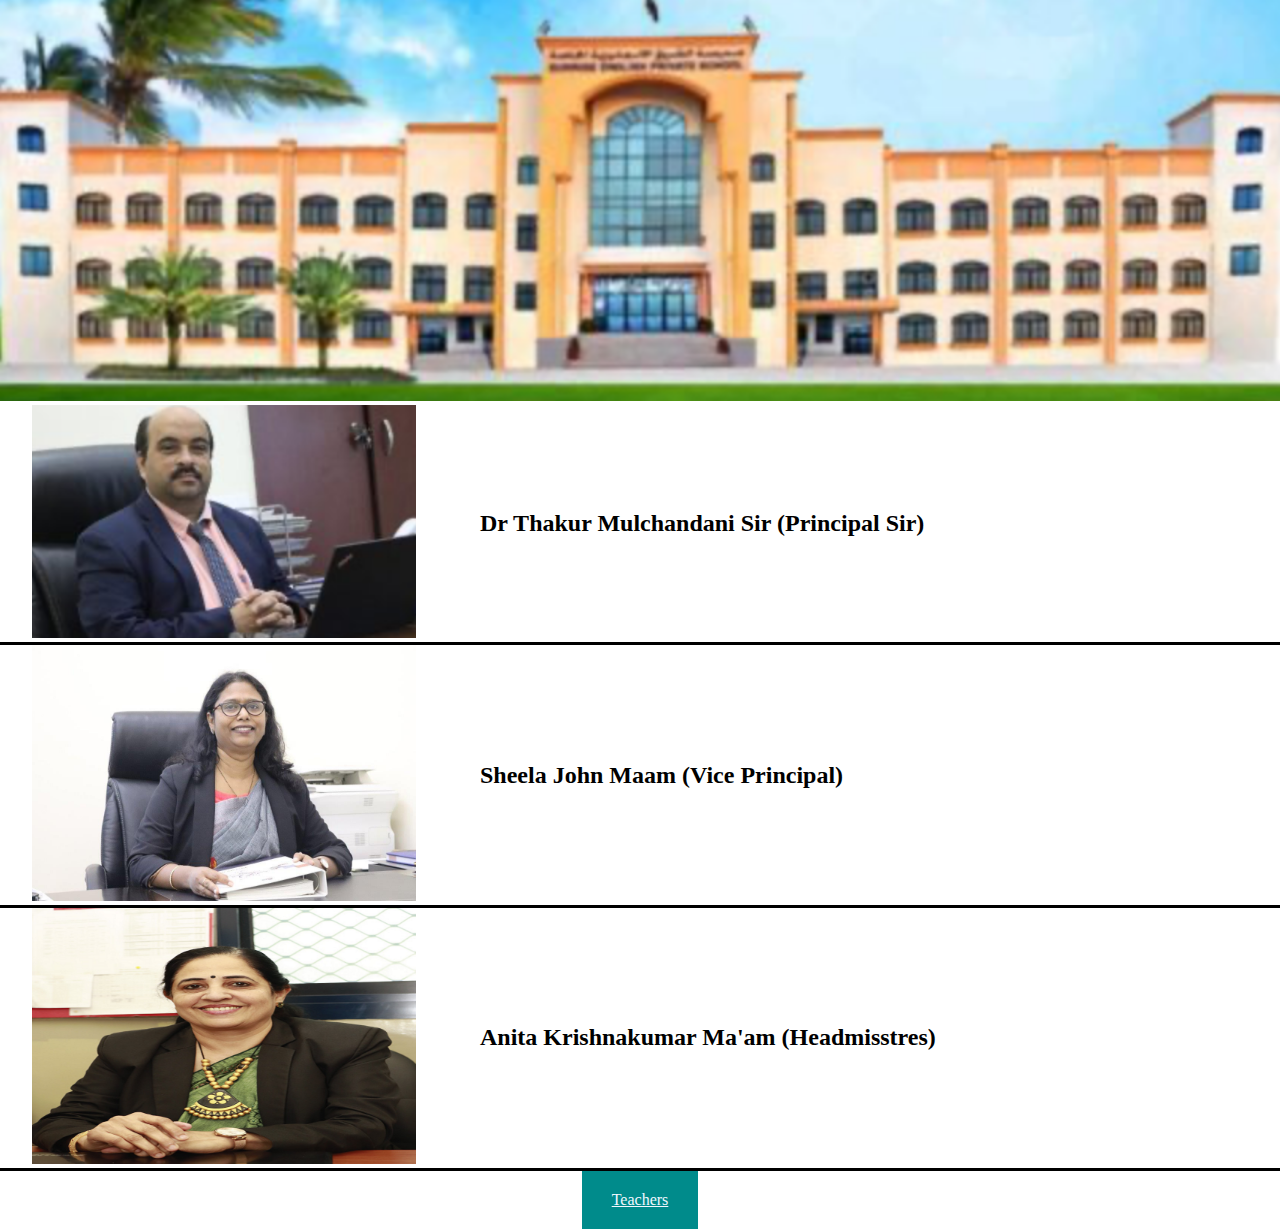
<file: index.html>
<!DOCTYPE html>
<html lang="en">
<head>
    <meta charset="UTF-8">
    <meta http-equiv="X-UA-Compatible" content="IE=edge">
    <meta name="viewport" content="width=device-width, initial-scale=1.0">
    <title>Document</title>
    <link rel="stylesheet" href="style.css">
</head> 
<body>

    <div class="container">
<img src="./sunrise school.png" class="logo" alt="">
</div>
<div class="divmain">
<div class="img">
<img src="./principal sir.png"  alt="">
</div>
<div class="text">
<h2>dr thakur mulchandani sir (principal sir)</h1>
</div>
</div>
<div class="divmain">
<div class="img">
<img src="./IMG_2599.jpeg" alt="">
</div>
<div class="text">
<h2>sheela john maam (vice principal)</h2>
</div>
</div>
<div class="divmain">
<div class="img">

    <img src="./MicrosoftTeams-image (1).png" alt="" >
</div>
<div class="text">
    <h2>anita krishnakumar ma'am (headmisstres)</h2>
</div>
</div>
<div class="button">
<a href="./teachers/index.html">Teachers</a>
</div>

</body>
</html>
</file>
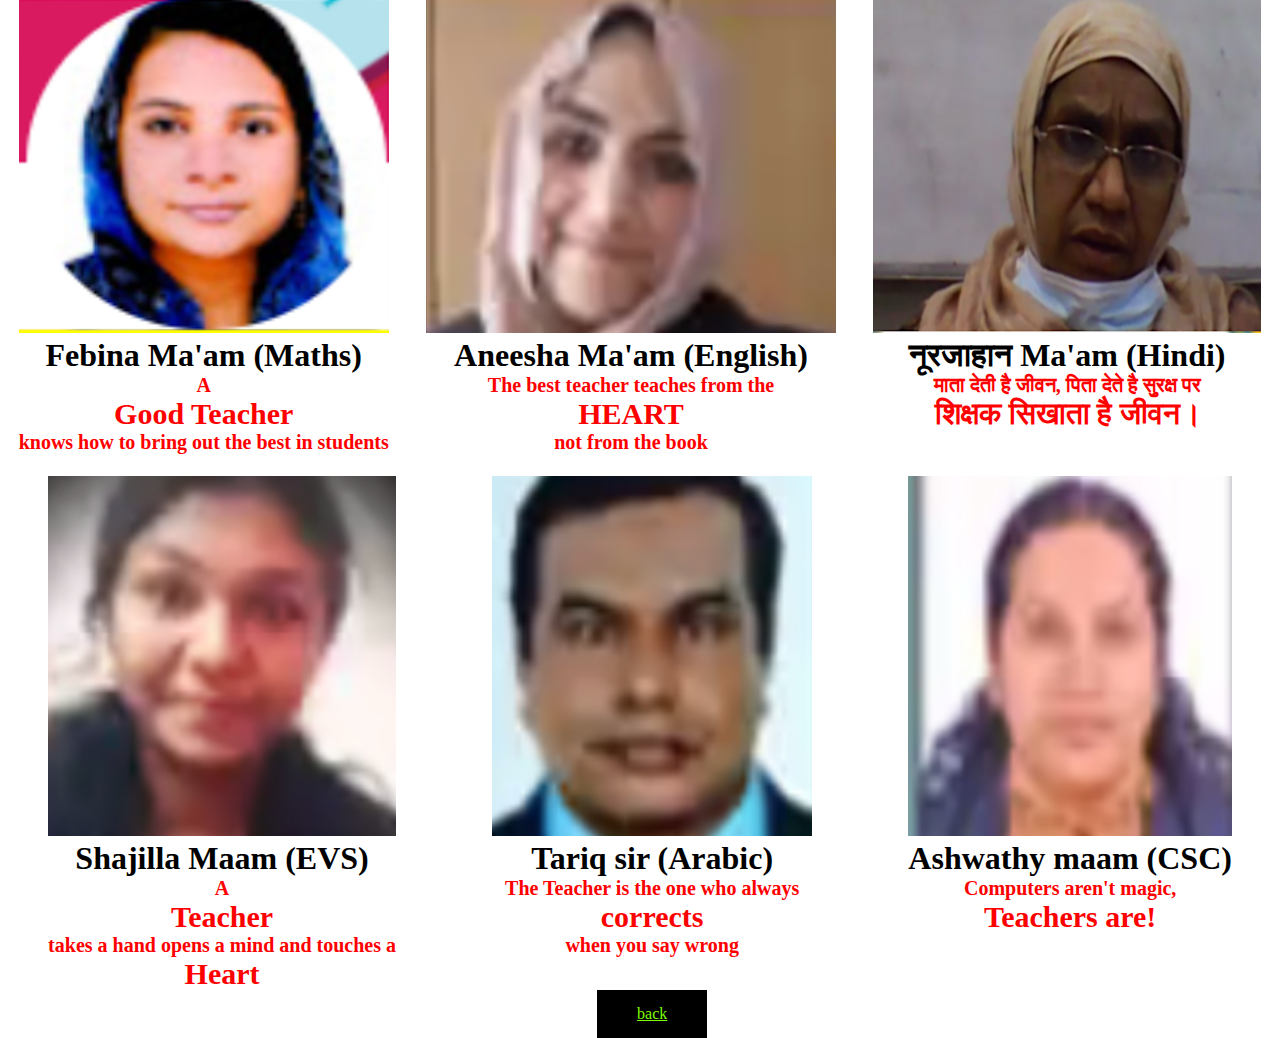
<file: teachers/index.html>
<!DOCTYPE html>
<html lang="en">
<head>
    <meta charset="UTF-8">
    <meta http-equiv="X-UA-Compatible" content="IE=edge">
    <meta name="viewport" content="width=device-width, initial-scale=1.0">
    <title>Document</title>
<link rel="stylesheet" href="style.css">
</head>
<body>
   <div class="img1">
        <div class="BOX">
        <div class="img">
    <img src="./febina ma'am .png" alt="">
    <h1>Febina Ma'am (Maths)</h1>
    <h4>A <h3>Good Teacher</h3>  <h4>knows how to bring out the best in students </h4>
</div>
    <div class="TEXT">
</div>
</div>
<div class="BOX">
<div class="img">
    <img src="./aneesha maam.png" alt="">
    <h1>Aneesha Ma'am (English)</h1>
    <h4>The best teacher teaches from the <h3>HEART</h3> <h4>not from the book</h4></h4>
</div>
    <div class="TEXT">
    </div>
</div>
<div class="BOX">
    <div class="img">
    <img src="./noorjan maam .png" alt="">
    <h1>नूरजाहान Ma'am (Hindi)</h1>
    <h4>माता देती है जीवन, पिता देते है सुरक्ष पर <h3>शिक्षक सिखाता है जीवन।</h3>
    </h4>
</div>
<div class="TEXT">

</div>
</div>
<div class="BOX">
    <div class="img">
    <img src="./shajilla ma'am.png" alt="">
    <h1>Shajilla Maam (EVS)</h1>
    <h4>A <h3>Teacher</h3> <h4>takes a hand opens a mind and touches a <h3>Heart</h3> </h4>
</div>
    <div class="TEXT">

    </div>
</div>
<div class="BOX">
    <div class="img">
    <img src="./Tariq.png" alt="">
    <h1>Tariq sir (Arabic)</h1>
    <h4> The Teacher is the one who always <h3>corrects</h3> <h4>when you say wrong</h4>
</div>
    <div class="TEXT">
       <a href="../index.html">back</a>
    </div>
</div>
<div class="BOX">
    <div class="img">
    <img src="./Screen Shot 2021-09-05 at 2.03.43 PM.png" alt="">
<h1>Ashwathy maam (CSC)</h1>
<h4>Computers aren't magic, <h3>Teachers are!</h3>  </h3> </h4>
</div>
    <div class="TEXT">

    </div>
</div>
</div>
</body>

</html>
</file>
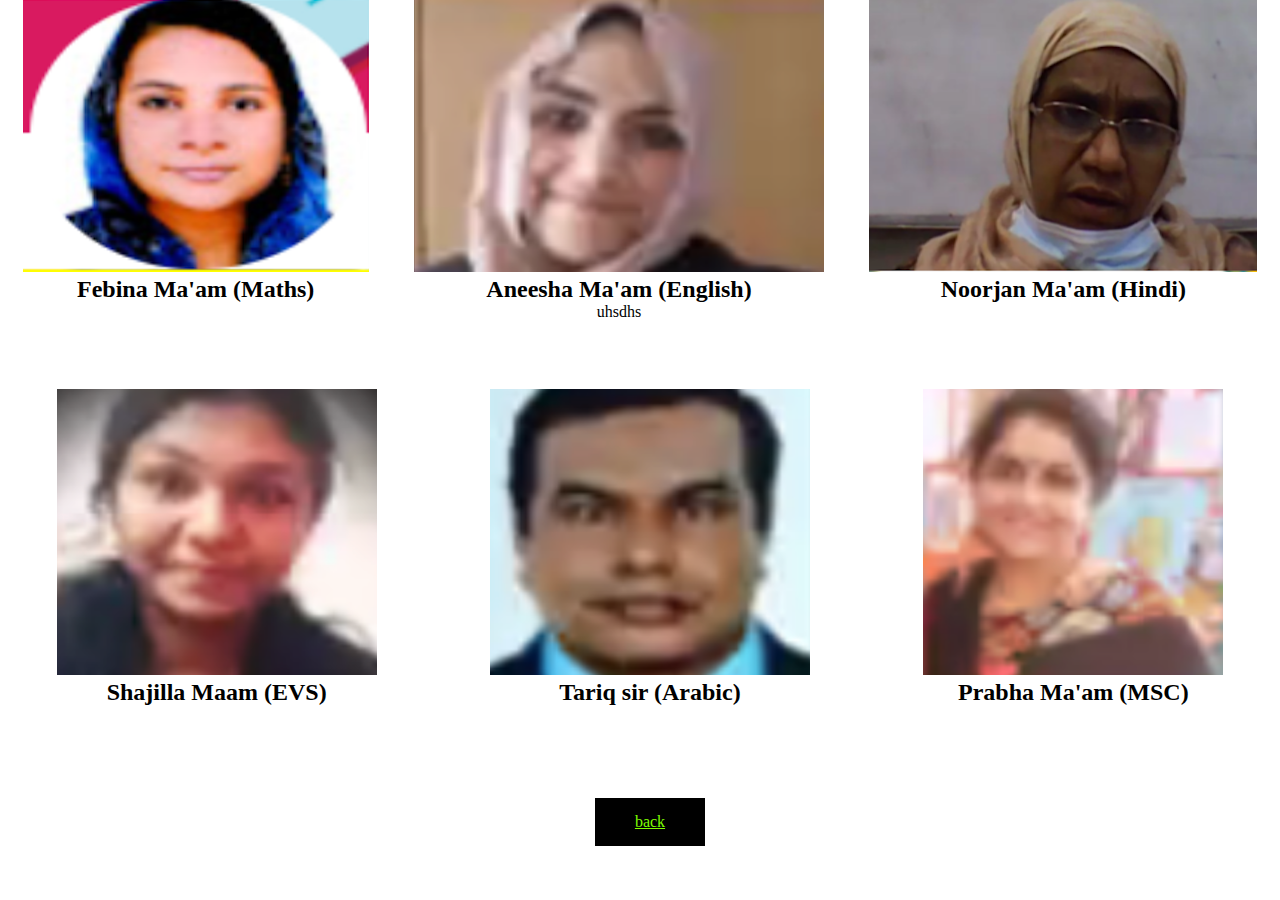
<file: teachers day/teachers/index.html>
<!DOCTYPE html>
<html lang="en">
<head>
    <meta charset="UTF-8">
    <meta http-equiv="X-UA-Compatible" content="IE=edge">
    <meta name="viewport" content="width=device-width, initial-scale=1.0">
    <title>Document</title>
<link rel="stylesheet" href="style.css">
</head>
<body>
   <div class="img1">
        <div class="BOX">
        <div class="img">
    <img src="./febina ma'am .png" alt="">
    <h2>Febina Ma'am (Maths)</h2>
</div>
    <div class="TEXT">
</div>
</div>
<div class="BOX">
<div class="img">
    <img src="./aneesha maam.png" alt="">
    <h2>Aneesha Ma'am (English)</h2>
    <p>uhsdhs</p>
</div>
    <div class="TEXT">
    </div>
</div>
<div class="BOX">
    <div class="img">
    <img src="./noorjan maam .png" alt="">
    <h2>Noorjan Ma'am (Hindi)</h2>
</div>
<div class="TEXT">

</div>
</div>
<div class="BOX">
    <div class="img">
    <img src="./shajilla ma'am.png" alt="">
    <h2>Shajilla Maam (EVS)</h2>
</div>
    <div class="TEXT">

    </div>
</div>
<div class="BOX">
    <div class="img">
    <img src="./Tariq.png" alt="">
    <h2>Tariq sir (Arabic)</h2>
</div>
    <div class="TEXT">
       <a href="../index.html">back</a>
    </div>
</div>
<div class="BOX">
    <div class="img">
    <img src="./PRABHA MAAM .png" alt="">
<h2>Prabha Ma'am (MSC)</h2>
</div>
    <div class="TEXT">

    </div>
</div>
</div>
</body>

</html>
</file>
<file: style.css>
body
{
    width: 100%;
    margin: 0;
    padding: 0;
}
img
{
    width: 100%;
    object-fit: cover;
}
.divmain
{
display: flex;
justify-content: space-around;
border-bottom: solid;
text-transform: capitalize;
}
a
{
background-color: darkcyan;
  color: aliceblue;
  padding:20px 30px;
  display: inline-block;
}
a:hover
{
color: black;
background-color: red;
}
.img
{
    width: 30%;
    height: 30%;
}

.text
{
    width: 60%;
    align-self: center;
}
.logo, .container
{
    width: 100%;
}
.button
{
    text-align: center;
}
</file>
<file: teachers/style.css>
*
{
    margin: 0;
    padding: 0;
}
img
{
 
    height: 70%;
width: 100%;



}
body
{
    width: 100%;
    margin: 0;
    padding: 0;
}
.img
{
    width: 100%;
    height: 100%;
    margin: 0 auto;
    align-self: center;


}
.TEXT
{
    text-align: center;
    align-self: center;
    display: flex;
    justify-content: center;
    align-items: center;
}
.img1
{
display: flex;
flex-wrap: wrap;
justify-content: space-around;
text-align: center;
width: 100%;
}
a
{
    background-color: black;
    padding: 15px 40px;
color: chartreuse;
}
a:hover
{
    border:  dashed 4px;
    color: red;
    background-color: royalblue;
}
h4{
    color: red;
    font-size: 20px;
}
h3
{
    font-size: 30px;
    color: red;
}
</file>
<file: teachers day/teachers/style.css>
*
{
    margin: 0;
    padding: 0;
}
img
{
 
    height: 70%;
width: 100%;



}
body
{
    width: 100%;
    margin: 0;
    padding: 0;
}
.img
{
    width: 100%;
    height: 100%;
    margin: 0 auto;
    align-self: center;


}
.TEXT
{
    text-align: center;
    align-self: center;
    display: flex;
    justify-content: center;
    align-items: center;
}
.img1
{
display: flex;
flex-wrap: wrap;
justify-content: space-around;
text-align: center;
width: 100%;
}
a
{
    background-color: black;
    padding: 15px 40px;
color: chartreuse;
}
a:hover
{
    border:  dashed 4px;
    color: red;
    background-color: royalblue;
}
</file>
